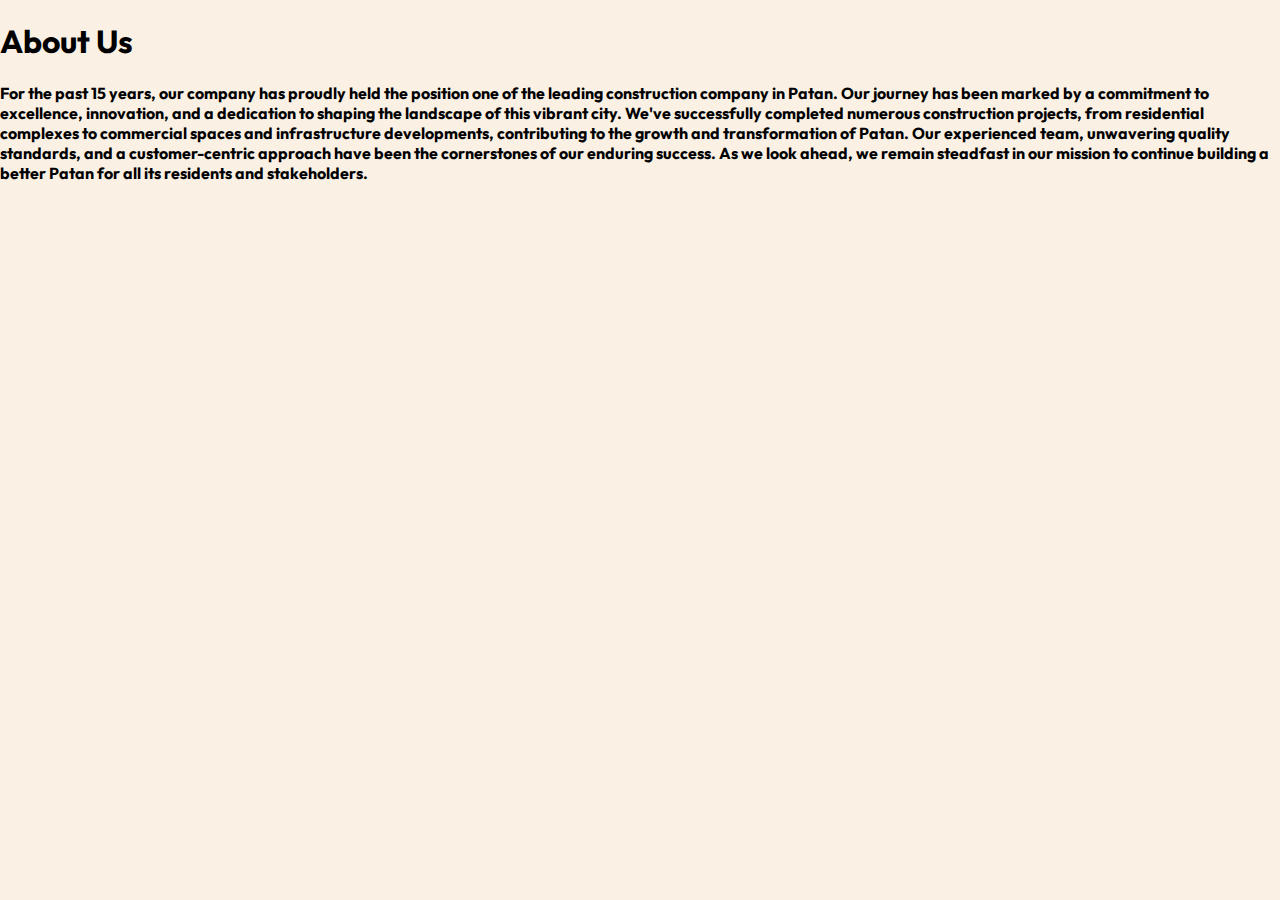
<file: about.html>
<!DOCTYPE html>
<html lang="en">
<head>
    <meta charset="UTF-8">
    <meta name="viewport" content="width=device-width, initial-scale=1.0">
    <title>About Us</title>
    <link href="https://cdn.jsdelivr.net/npm/bootstrap@5.3.2/dist/css/bootstrap.min.css" rel="stylesheet" integrity="sha384-T3c6CoIi6uLrA9TneNEoa7RxnatzjcDSCmG1MXxSR1GAsXEV/Dwwykc2MPK8M2HN" crossorigin="anonymous">
    <link rel="preconnect" href="https://fonts.googleapis.com">
    <link rel="preconnect" href="https://fonts.gstatic.com" crossorigin>
    <link href="https://fonts.googleapis.com/css2?family=Outfit&display=swap" rel="stylesheet">
    
    <link rel="stylesheet" href="https://cdnjs.cloudflare.com/ajax/libs/font-awesome/5.15.3/css/all.min.css">
    <link rel="stylesheet" href="./style.css"> 
</head>
<body>
    <div class="min px-5 mt-5 py-2">
        <h1 class="h1o text-center mb-4">About Us</h1>
        <h4>For the past 15 years, our company has proudly held the position one of the leading construction company in Patan. Our journey has been marked by a commitment to excellence, innovation, and a dedication to shaping the landscape of this vibrant city. We've successfully completed numerous construction projects, from residential complexes to commercial spaces and infrastructure developments, contributing to the growth and transformation of Patan. Our experienced team, unwavering quality standards, and a customer-centric approach have been the cornerstones of our enduring success. As we look ahead, we remain steadfast in our mission to continue building a better Patan for all its residents and stakeholders.</h4>
    </div>
</div>
</body>
</html>
</file>
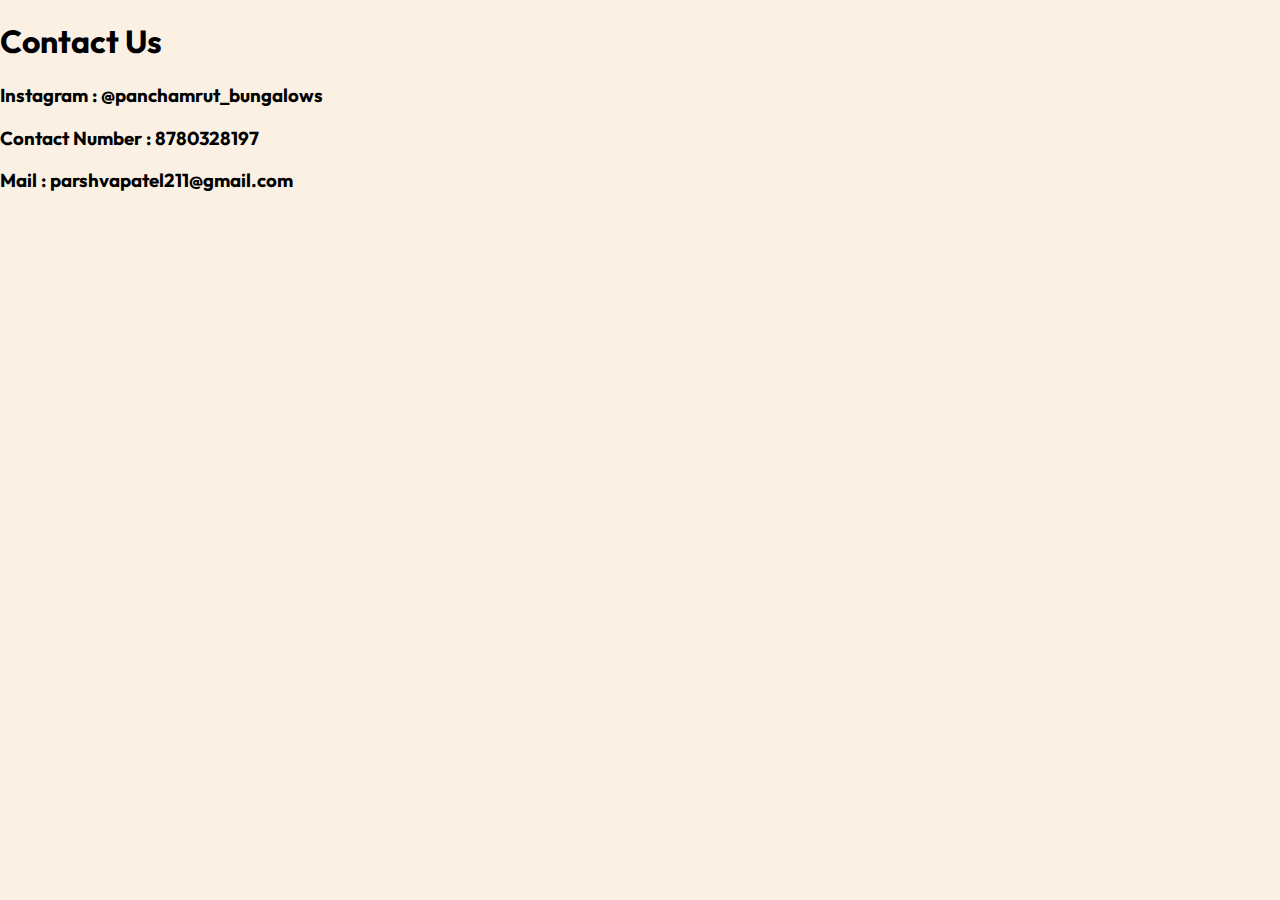
<file: contact.html>
<!DOCTYPE html>
<html lang="en">
<head>
    <meta charset="UTF-8">
    <meta name="viewport" content="width=device-width, initial-scale=1.0">
    <title>Contact</title>
    <link href="https://cdn.jsdelivr.net/npm/bootstrap@5.3.2/dist/css/bootstrap.min.css" rel="stylesheet" integrity="sha384-T3c6CoIi6uLrA9TneNEoa7RxnatzjcDSCmG1MXxSR1GAsXEV/Dwwykc2MPK8M2HN" crossorigin="anonymous">
    <link rel="preconnect" href="https://fonts.googleapis.com">
    <link rel="preconnect" href="https://fonts.gstatic.com" crossorigin>
    <link href="https://fonts.googleapis.com/css2?family=Outfit&display=swap" rel="stylesheet">
    
    <link rel="stylesheet" href="https://cdnjs.cloudflare.com/ajax/libs/font-awesome/5.15.3/css/all.min.css">
    <link rel="stylesheet" href="./style.css"> 
</head>
<body>
    <div class="contact-us text-center mt-5">
        <h1>Contact Us</h1>
       </div>
        <div class="cnt-itms py-6 px-5">
        <h3>Instagram : @panchamrut_bungalows</h3>
        <h3>Contact Number : 8780328197</h3>
        <h3>Mail : parshvapatel211@gmail.com</h3>
        </div>
    
    
</body>
</html>
</file>
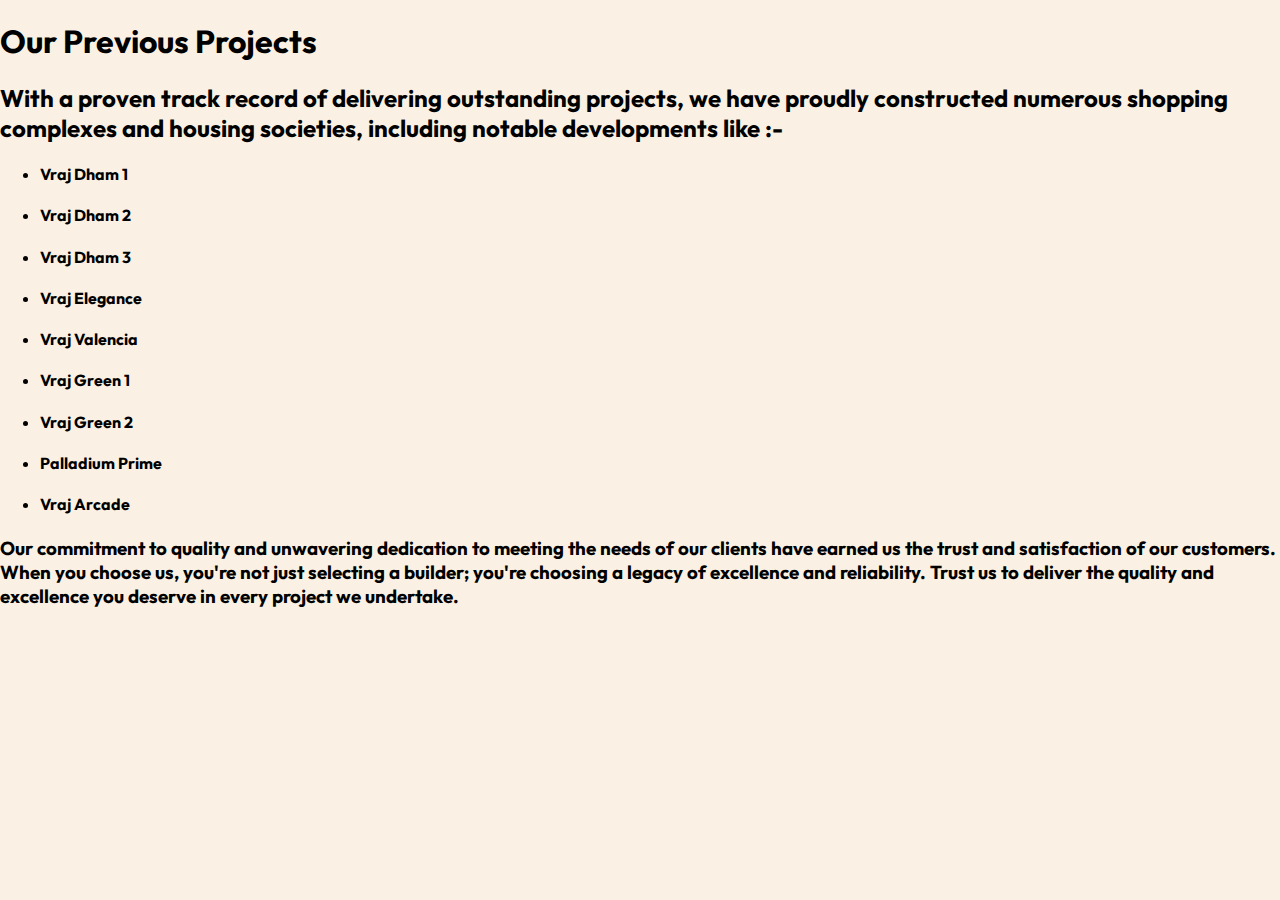
<file: project.html>
<!DOCTYPE html>
<html lang="en">
<head>
    <meta charset="UTF-8">
    <meta name="viewport" content="width=device-width, initial-scale=1.0">
    <title>Our Projects</title>
    <link href="https://cdn.jsdelivr.net/npm/bootstrap@5.3.2/dist/css/bootstrap.min.css" rel="stylesheet" integrity="sha384-T3c6CoIi6uLrA9TneNEoa7RxnatzjcDSCmG1MXxSR1GAsXEV/Dwwykc2MPK8M2HN" crossorigin="anonymous">
    <link rel="preconnect" href="https://fonts.googleapis.com">
    <link rel="preconnect" href="https://fonts.gstatic.com" crossorigin>
    <link href="https://fonts.googleapis.com/css2?family=Outfit&display=swap" rel="stylesheet">
    
    <link rel="stylesheet" href="https://cdnjs.cloudflare.com/ajax/libs/font-awesome/5.15.3/css/all.min.css">
    <link rel="stylesheet" href="./style.css"> 
</head>
<body>
    <div class="pjct">
        <h1 class="ttl text-center py-4">Our Previous Projects</h1>
        <div class="cnnt px-5 "> <h2>
            With a proven track record of delivering outstanding projects, we have proudly constructed numerous shopping complexes and housing societies, including notable developments like :-</h2>
        </div>
        <div class="listof px-5 py-4 text-muted" style="text-decoration:none ; list-style: none;">
            <ul>
                <li><h4>Vraj Dham 1</h4></li>
                <li><h4>Vraj Dham 2</h4></li>
                <li><h4>Vraj Dham 3</h4></li>
                <li><h4>Vraj Elegance</h4></li>
                <li><h4>Vraj Valencia</h4></li>
                <li><h4>Vraj Green 1</h4></li>
                <li><h4>Vraj Green 2</h4></li>
                <li><h4>Palladium Prime</h4></li>
                <li><h4>Vraj Arcade</h4></li>
            </ul>
        </div>
        <div class="endcnt px-5 py-4"><h3>Our commitment to quality and unwavering dedication to meeting the needs of our clients have earned us the trust and satisfaction of our customers. When you choose us, you're not just selecting a builder; you're choosing a legacy of excellence and reliability. Trust us to deliver the quality and excellence you deserve in every project we undertake.</h3>
        </div>
    </div>
</body>
</html>
</file>
<file: style.css>
body{
    font-family: 'Outfit', sans-serif;
    margin :0;
    background-color: #FAF1E4;
}
.container-fluid{
    background-color: #9DC08B !important;
    width: 100%;
}

.nav-link{
    color: black !important;
    font-size: 1.25rem !important;

}

.cl1234{
    color: #435334 !important;
    font-size: 1.45rem !important;
    font-weight: 800 !important;
    
   
}
html, body {
    overflow-x: hidden;
  }
.text-map h1{
font-size: 2.1rem;
font-weight: 700;
}
.text-map p{
    margin-top: 5% !important;
    font-size: 1.25rem;
    font-weight: 400;

}
.tt h1{
    font-size: 2.25rem;
    font-weight: 800;
    letter-spacing: 5%;
}
.abcl{
    color: #435334;
}

.text-as{
    background-color: #435334;
    color: whitesmoke;
    font-weight: 500;
}

.aj1{
    background-color: #435334;
    color: whitesmoke;
    font-weight: 800;

}
.prop{
    background-color: #9DC08B;
}

.h1hse{
    font-weight: 800;
    font-size: 2.25rem !important;
}

.min h1{
    justify-content: center;
}
</file>
